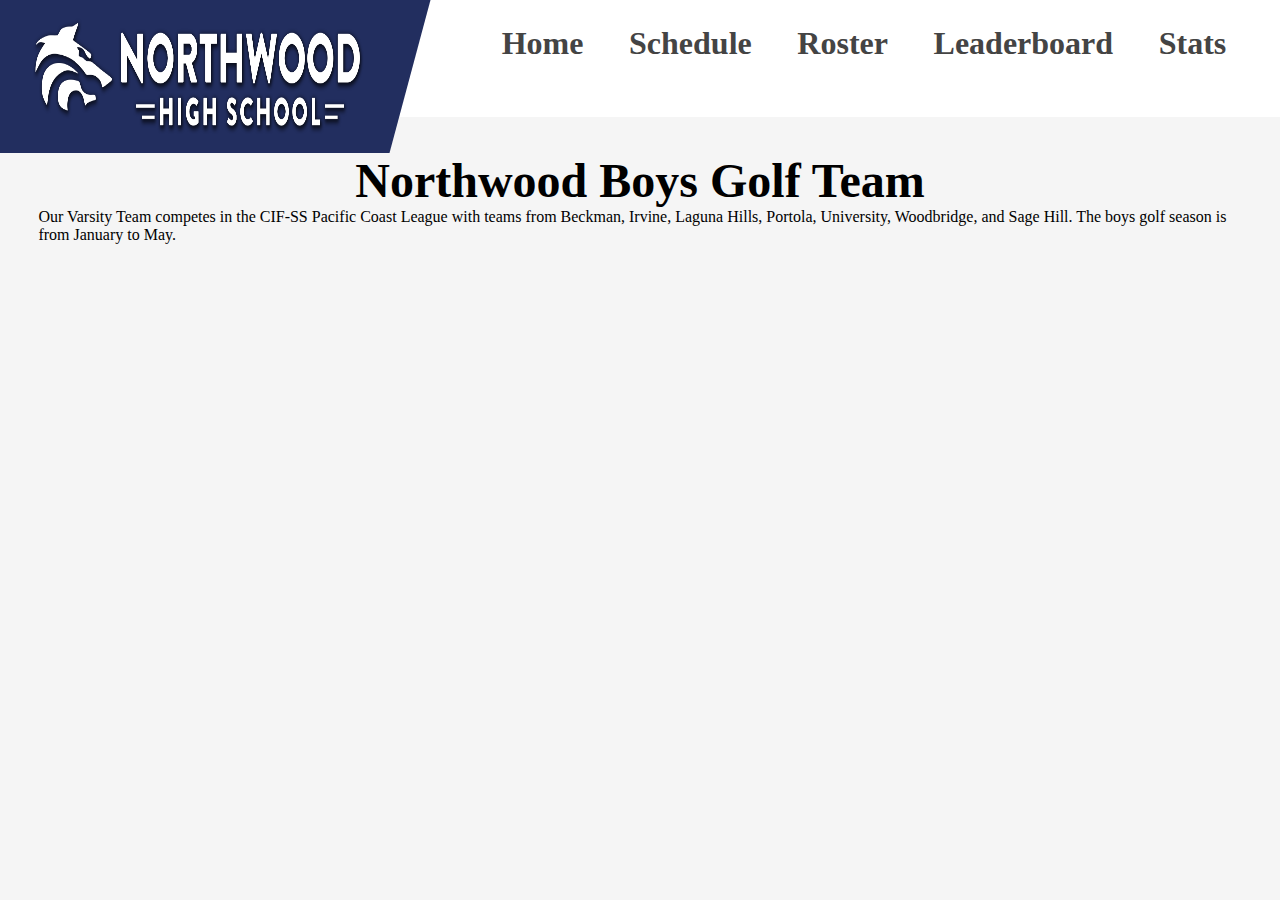
<file: index.html>
<html>
    <head>
        <meta charset="UTF-8">
        <meta http-equiv="X-UA-Compatible" content="IE=edge">
        <meta name="viewport" content="width=device-width, initial-scale=1.0">
        <link rel="stylesheet" href="css/style.css">
        <link rel="preconnect" href="https://fonts.googleapis.com">
        <link href="https://fonts.googleapis.com/css2?family=Roboto+Slab:wght@300&display=swap" rel="stylesheet">
        <link href="https://fonts.googleapis.com/css2?family=Merriweather:wght@700&family=Roboto+Slab:wght@300&display=swap" rel="stylesheet">
        <title>Northwood Golf Team</title>
        <link rel="icon" href="img/nhs-solo.ico">
    </head>
    <body>
        <div class="top_logo"><img class="logo" src="img/nhs-header2.png"></div>
        <div class="top_logo_slant"></div>
        <div class="navbar">
            <a href="index.html"><nav class="navbut"><h2 class="h2nav">Home</h2></nav></a>
            <a href="schedule.html"><nav class="navbut"><h2 class="h2nav">Schedule</h2></nav></a>
            <a href="roster.html"><nav class="navbut"><h2 class="h2nav">Roster</h2></nav></a>
            <a href="leaderboard.html"><nav class="navbut"><h2 class="h2nav">Leaderboard</h2></nav></a>
            <a href="https://northwood-golf.streamlit.app/"><nav class="navbut"><h2 class="h2nav">Stats</h2></nav></a> 
        </div>
        <div class="bodydiv">
            <h1>Northwood Boys Golf Team</h1>
        </div>
        <div class="bodydiv">
                <p>Our Varsity Team competes in the CIF-SS Pacific Coast League with teams from Beckman, Irvine, Laguna Hills, Portola, University, Woodbridge, and Sage Hill. The boys golf  season is from January to May.</p>
        </div>

    </body>
</html>
</file>
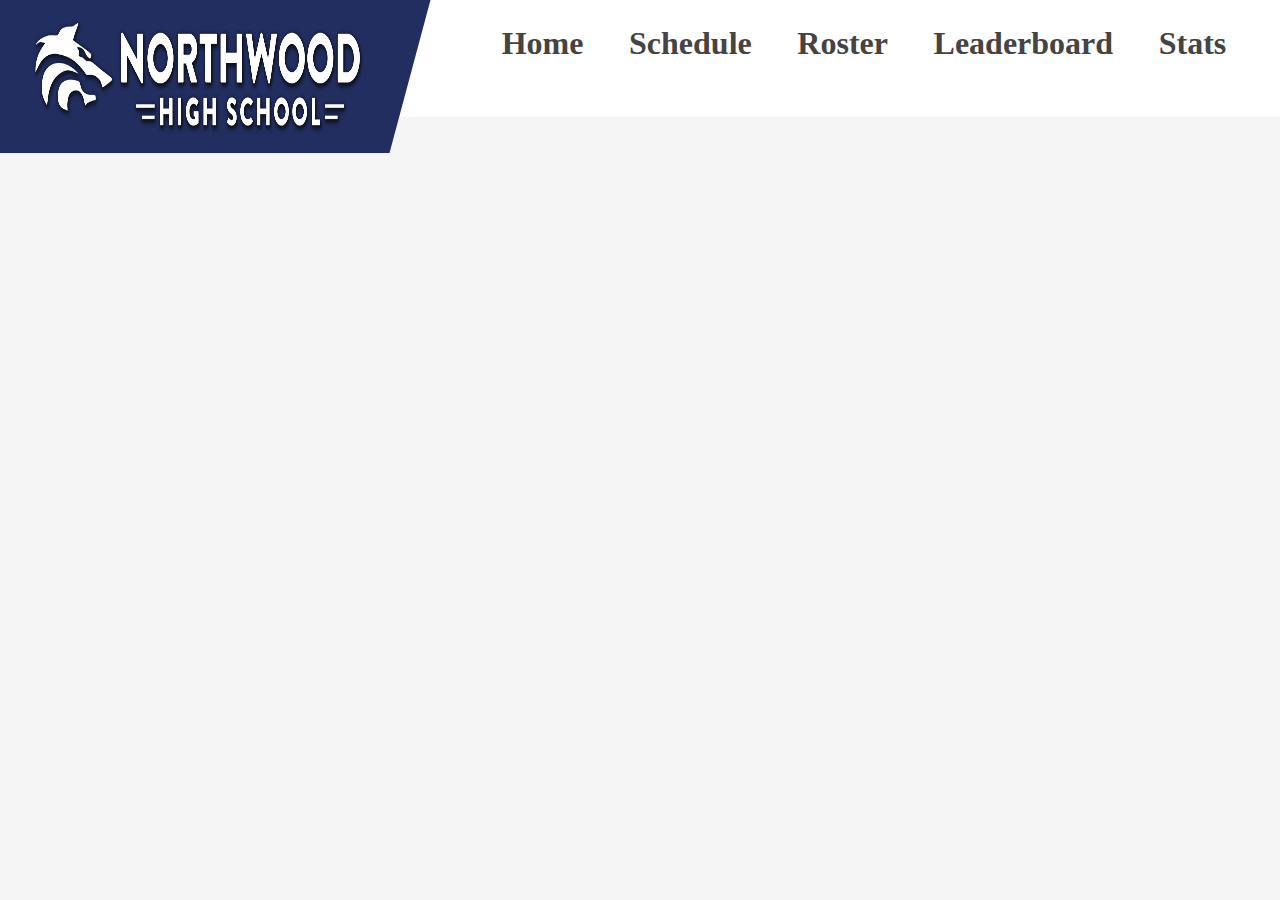
<file: leaderboard.html>
<html>
    <head>
        <meta charset="UTF-8">
        <meta http-equiv="X-UA-Compatible" content="IE=edge">
        <meta name="viewport" content="width=device-width, initial-scale=1.0">
        <link rel="stylesheet" href="css/style.css">
        <link rel="preconnect" href="https://fonts.googleapis.com">
        <link href="https://fonts.googleapis.com/css2?family=Roboto+Slab:wght@300&display=swap" rel="stylesheet">
        <link href="https://fonts.googleapis.com/css2?family=Merriweather:wght@700&family=Roboto+Slab:wght@300&display=swap" rel="stylesheet">
        <title>Northwood Golf Team</title>
        <link rel="icon" href="img/nhs-solo.ico">
    </head>
    <body>
        <div class="top_logo"><img class="logo" src="img/nhs-header2.png"></div>
        <div class="top_logo_slant"></div>
        <div class="navbar">
            <a href="index.html"><nav class="navbut"><h2 class="h2nav">Home</h2></nav></a>
            <a href="schedule.html"><nav class="navbut"><h2 class="h2nav">Schedule</h2></nav></a>
            <a href="roster.html"><nav class="navbut"><h2 class="h2nav">Roster</h2></nav></a>
            <a href="leaderboard.html"><nav class="navbut"><h2 class="h2nav">Leaderboard</h2></nav></a>
            <a href="https://northwood-golf.streamlit.app/"><nav class="navbut"><h2 class="h2nav">Stats</h2></nav></a> 
        </div>
        <div class="title">
            <h1>Leaderboard</h1>
        </div>

    </body>
</html>
</file>
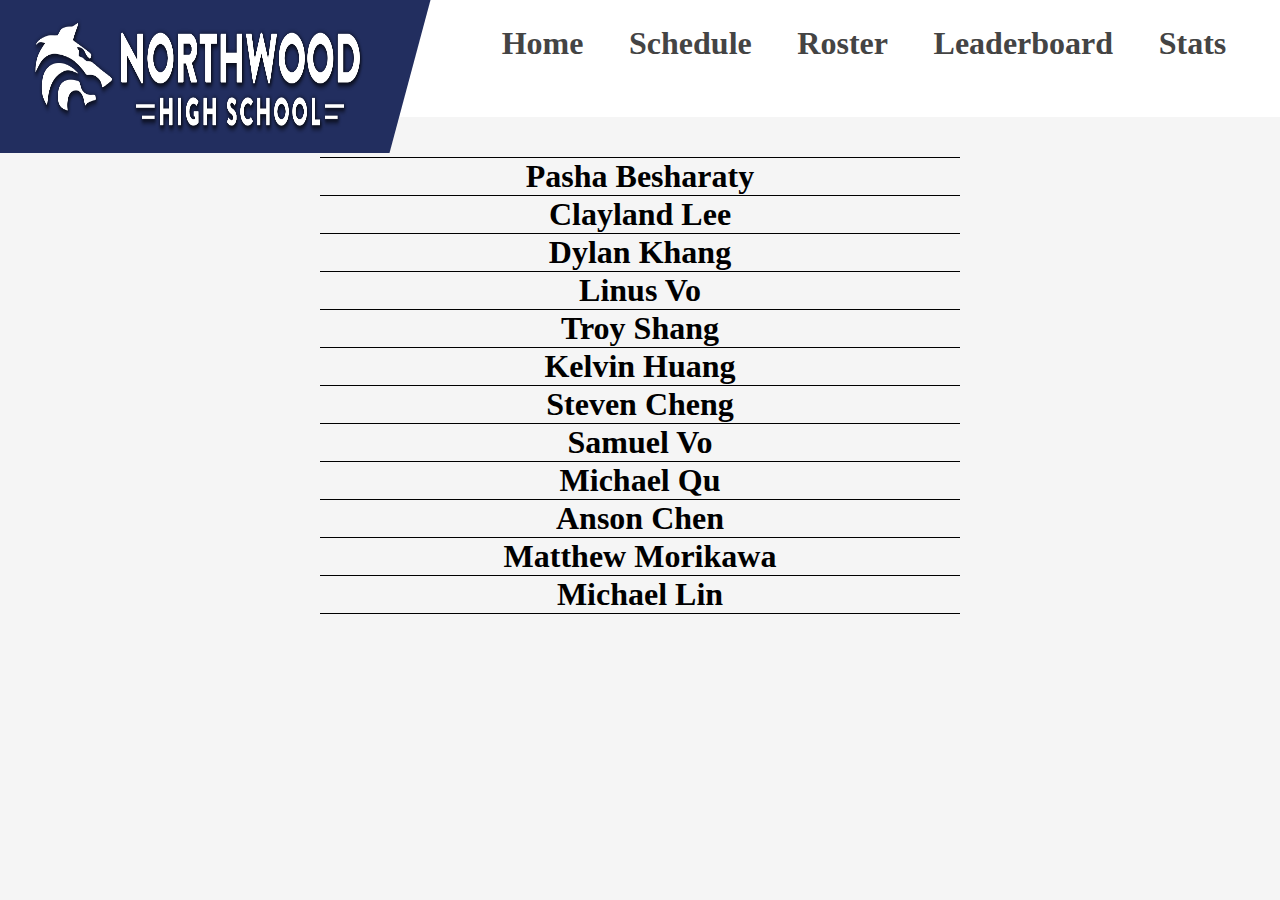
<file: roster.html>
<html>
    <head>
        <meta charset="UTF-8">
        <meta http-equiv="X-UA-Compatible" content="IE=edge">
        <meta name="viewport" content="widtd=device-widtd, initial-scale=1.0">
        <link rel="stylesheet" href="css/style.css">
        <link rel="preconnect" href="https://fonts.googleapis.com">
        <link href="https://fonts.googleapis.com/css2?family=Roboto+Slab:wght@300&display=swap" rel="stylesheet">
        <link href="https://fonts.googleapis.com/css2?family=Merriweatder:wght@700&family=Roboto+Slab:wght@300&display=swap" rel="stylesheet">
        <title>Northwood Golf Team</title>
        <link rel="icon" href="img/nhs-solo.ico">
    </head>
    <body>
        <div class="top_logo"><img class="logo" src="img/nhs-header2.png"></div>
        <div class="top_logo_slant"></div>
        <div class="navbar">
            <a href="index.html"><nav class="navbut"><h2 class="h2nav">Home</h2></nav></a>
            <a href="schedule.html"><nav class="navbut"><h2 class="h2nav">Schedule</h2></nav></a>
            <a href="roster.html"><nav class="navbut"><h2 class="h2nav">Roster</h2></nav></a>
            <a href="leaderboard.html"><nav class="navbut"><h2 class="h2nav">Leaderboard</h2></nav></a>
            <a href="https://northwood-golf.streamlit.app/"><nav class="navbut"><h2 class="h2nav">Stats</h2></nav></a> 
        </div>
        <div class="title">
            <h1>Roster</h1>
        </div>
        <table>
            <tr>
                <td><h2>Pasha Besharaty</h2></td>
            </tr>
            <tr>
                <td><h2>Clayland Lee</h2></td>
            </tr>
            <tr>
                <td><h2>Dylan Khang</h2></td>
            </tr>
            <tr>
                <td><h2>Linus Vo</h2></td>
            </tr>
            <tr>
                <td><h2>Troy Shang</h2></td>
            </tr>
            <tr>
                <td><h2>Kelvin Huang</h2></td>
            </tr>
            <tr>
                <td><h2>Steven Cheng</h2></td>
            </tr>
            <tr>
                <td><h2>Samuel Vo</h2></td>
            </tr>
            <tr>
                <td><h2>Michael Qu</h2></td>
            </tr>
            <tr>
                <td><h2>Anson Chen</h2></td>
            </tr>
            <tr>
                <td><h2>Matthew Morikawa</h2></td>
            </tr>
            <tr>
                <td><h2>Michael Lin</h2></td>
            </tr>
        </table>
    </body>
</html>
</file>
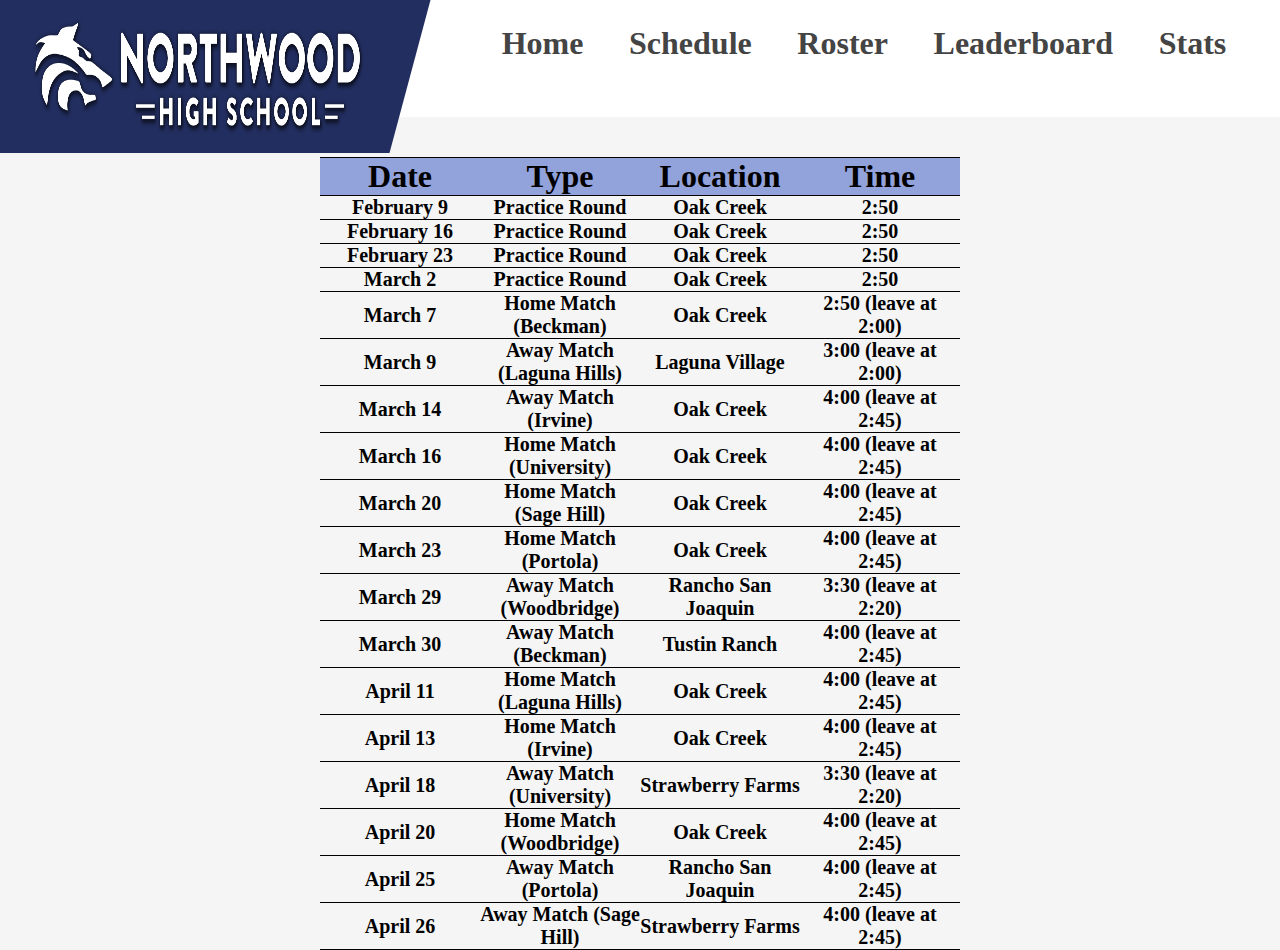
<file: schedule.html>
<html>
    <head>
        <meta charset="UTF-8">
        <meta http-equiv="X-UA-Compatible" content="IE=edge">
        <meta name="viewport" content="width=device-width, initial-scale=1.0">
        <link rel="stylesheet" href="css/style.css">
        <link rel="preconnect" href="https://fonts.googleapis.com">
        <link href="https://fonts.googleapis.com/css2?family=Roboto+Slab:wght@300&display=swap" rel="stylesheet">
        <link href="https://fonts.googleapis.com/css2?family=Merriweather:wght@700&family=Roboto+Slab:wght@300&display=swap" rel="stylesheet">
        <title>Northwood Golf Team</title>
        <link rel="icon" href="img/nhs-solo.ico">
    </head>
    <body>
        <div class="top_logo"><img class="logo" src="img/nhs-header2.png"></div>
        <div class="top_logo_slant"></div>
        <div class="navbar">
            <a href="index.html"><nav class="navbut"><h2 class="h2nav">Home</h2></nav></a>
            <a href="schedule.html"><nav class="navbut"><h2 class="h2nav">Schedule</h2></nav></a>
            <a href="roster.html"><nav class="navbut"><h2 class="h2nav">Roster</h2></nav></a>
            <a href="leaderboard.html"><nav class="navbut"><h2 class="h2nav">Leaderboard</h2></nav></a>
            <a href="https://northwood-golf.streamlit.app/"><nav class="navbut"><h2 class="h2nav">Stats</h2></nav></a> 
        </div>
        <div class="title">
            <h1>News</h1>
        </div>
        <table class="schedule">
            <tr>
                <th><h2>Date</h2></th>
                <th><h2>Type</h2></th>
                <th><h2>Location</h2></th>
                <th><h2>Time</h2></th>
            <tr>
                <td><h3>February 9</h3></td>
                <td><h3>Practice Round</h3></td>
                <td><h3>Oak Creek</h3></td>
                <td><h3>2:50</h3></td>
            </tr>
            <tr>
                <td><h3>February 16</h3></td>
                <td><h3>Practice Round</h3></td>
                <td><h3>Oak Creek</h3></td>
                <td><h3>2:50</h3></td>
            </tr>
            <tr>
                <td><h3>February 23</h3></td>
                <td><h3>Practice Round</h3></td>
                <td><h3>Oak Creek</h3></td>
                <td><h3>2:50</h3></td>
            </tr>
            <tr>
                <td><h3>March 2</h3></td>
                <td><h3>Practice Round</h3></td>
                <td><h3>Oak Creek</h3></td>
                <td><h3>2:50</h3></td>
            </tr>
            <tr>
                <td><h3>March 7</h3></td>
                <td><h3>Home Match (Beckman)</h3></td>
                <td><h3>Oak Creek</h3></td>
                <td><h3>2:50 (leave at 2:00)</h3></td>
            </tr>
            <tr>
                <td><h3>March 9</h3></td>
                <td><h3>Away Match (Laguna Hills)</h3></td>
                <td><h3>Laguna Village</h3></td>
                <td><h3>3:00 (leave at 2:00)</h3></td>
            </tr>
            <tr>
                <td><h3>March 14</h3></td>
                <td><h3>Away Match (Irvine)</h3></td>
                <td><h3>Oak Creek</h3></td>
                <td><h3>4:00 (leave at 2:45)</h3></td>
            </tr>
            <tr>
                <td><h3>March 16</h3></td>
                <td><h3>Home Match (University)</h3></td>
                <td><h3>Oak Creek</h3></td>
                <td><h3>4:00 (leave at 2:45)</h3></td>
            </tr>
            <tr>
                <td><h3>March 20</h3></td>
                <td><h3>Home Match (Sage Hill)</h3></td>
                <td><h3>Oak Creek</h3></td>
                <td><h3>4:00 (leave at 2:45)</h3></td>
            </tr>
            <tr>
                <td><h3>March 23</h3></td>
                <td><h3>Home Match (Portola)</h3></td>
                <td><h3>Oak Creek</h3></td>
                <td><h3>4:00 (leave at 2:45)</h3></td>
            </tr>
            <tr>
                <td><h3>March 29</h3></td>
                <td><h3>Away Match (Woodbridge)</h3></td>
                <td><h3>Rancho San Joaquin</h3></td>
                <td><h3>3:30 (leave at 2:20)</h3></td>
            </tr>
            <tr>
                <td><h3>March 30</h3></td>
                <td><h3>Away Match (Beckman)</h3></td>
                <td><h3>Tustin Ranch</h3></td>
                <td><h3>4:00 (leave at 2:45)</h3></td>
            </tr>
            <tr>
                <td><h3>April 11</h3></td>
                <td><h3>Home Match (Laguna Hills)</h3></td>
                <td><h3>Oak Creek</h3></td>
                <td><h3>4:00 (leave at 2:45)</h3></td>
            </tr>
            <tr>
                <td><h3>April 13</h3></td>
                <td><h3>Home Match (Irvine)</h3></td>
                <td><h3>Oak Creek</h3></td>
                <td><h3>4:00 (leave at 2:45)</h3></td>
            </tr>
            <tr>
                <td><h3>April 18</h3></td>
                <td><h3>Away Match (University)</h3></td>
                <td><h3>Strawberry Farms</h3></td>
                <td><h3>3:30 (leave at 2:20)</h3></td>
            </tr>
            <tr>
                <td><h3>April 20</h3></td>
                <td><h3>Home Match (Woodbridge)</h3></td>
                <td><h3>Oak Creek</h3></td>
                <td><h3>4:00 (leave at 2:45)</h3></td>
            </tr>
            <tr>
                <td><h3>April 25</h3></td>
                <td><h3>Away Match (Portola)</h3></td>
                <td><h3>Rancho San Joaquin</h3></td>
                <td><h3>4:00 (leave at 2:45)</h3></td>
            </tr>
            <tr>
                <td><h3>April 26</h3></td>
                <td><h3>Away Match (Sage Hill)</h3></td>
                <td><h3>Strawberry Farms</h3></td>
                <td><h3>4:00 (leave at 2:45)</h3></td>
            </tr>
        </table>

    </body>
</html>
</file>
<file: css/style.css>
*{
    margin:0;
    padding:0;
    box-sizing:border-box;
}
h1{
    font-size:2rem;
    text-align:center;
}
.h2nav{
    font-size:1rem;
    color:#444444;
}
h2{
    font-size:1rem;
    color:#000000;
}
h3{
    font-size:0.85rem;
}
p{
    font-size:0.8rem;
    color:#000000;
}
body{
    background-color:#F5F5F5;
}
.top_logo{
    width:100%;
    height:10%;
    padding-left:1%;
    background-color:#222e5f;
    text-align:center;
    position:fixed;
    z-index:3;
}
.logo{
    width:90%;
    height:90%;
    z-index:3;
}
.navbar{
    width:100%;
    height:4%;
    padding:2% 10%;
    background-color:#ffffff;
    text-align:center;
    position:fixed;
    top:10%;
    z-index:1;
}
.navbut{
    clear:both;
    padding:0.1%;
    display:inline-block;
}
.navbut:hover{
    text-decoration:underline;
    text-decoration-color:#444444;
}
.bodydiv{
    margin-left:3%;
    margin-right:3%;
    position:relative;
    top:17%;
}
table{
    width:80%;
    margin-left:auto;
    margin-right:auto;
    margin-top:25%;
    border-top:0.01rem solid #000000;
    border-collapse:collapse;
    text-align:center;
    position:relative;
}
.schedule{
    text-align:left;
}
tr{
    border-bottom:0.01rem solid #000000;
    text-align:left;
}
th{
    width:25%;
    background-color:#92a2da;
    text-align:center;
}
td{
    width:25%;
    text-align:center;
}
@media only screen and (min-width:390){
    h1{
        font-size:2rem;
    }
    .h2nav{
        font-size:1.5rem;
    }
    h2{
        font-size:1.5rem;
    }
    h3{
        font-size:1.35rem;
    }
    p{
        font-size:1.25rem;
    }
    .top_logo{
        width:100%;
        height:10%;
        padding-left:1%;
    }
    .logo{
        width:90%;
        height:90%;
    }
    .navbar{
        width:100%;
        height:6%;
        padding:2% 10%;
    }
    .navbut{
        padding:2.5%;
        padding-top:0;
    }
    .bodydiv{
        margin-top:17%;
    }
    table{
        width:30%;
        margin-top:25%;
    }
}
/* @media only screen and (min-width:768px){
    h1{}
    h2{}
    .top_logo{}
    .logo{}
    .top_logo_slant{}
    .navbar{}
    .navbut{}
    .title{}
} */
@media only screen and (min-width:1000px){
    h1{
        font-size:3rem;
    }
    .h2nav{
        font-size:2rem;
    }
    h2{
        font-size:2rem;
    }
    h3{
        font-size:1.25rem;
    }
    p{
        font-size:1rem;
    }
    .top_logo{
        width:30%;
        height:17%;
        padding-left:1%;
    }
    .logo{
        width:90%;
        height:90%;
    }
    .top_logo_slant{
        width:6%;
        height:17%;
        margin-left:26%;
        background-color:#222e5f;
        text-align:center;
        position:fixed;
        transform:skew(-15deg);
        z-index:2;
    }
    .navbar{
        width:100%;
        height:13%;
        padding:0;
        padding-left:35%;
        top:0;
    }
    .navbut{
        padding:2.5%;
        padding-top:3%;
    }
    .bodydiv{
        top:17%;
    }
    table{
        width:50%;
        margin-top:8%;
    }
}
</file>
